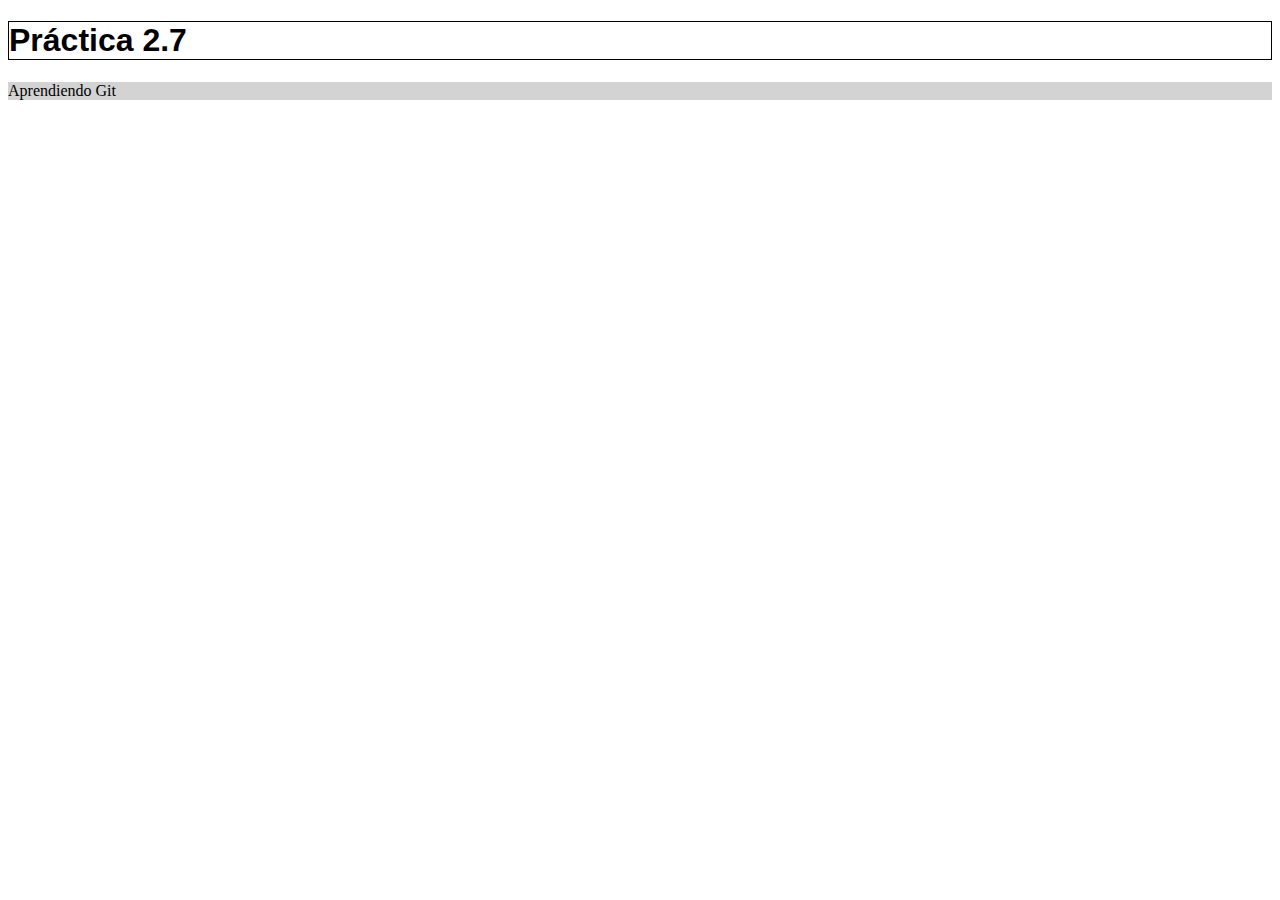
<file: index.html>
<!DOCTYPE html>
<html lang="en">
<head>
    <meta charset="UTF-8">
    <meta http-equiv="X-UA-Compatible" content="IE=edge">
    <meta name="viewport" content="width=device-width, initial-scale=1.0">
    <title>Document</title>
    <link rel="stylesheet" href="css/estilos.css">
</head>
<body>
    <h1>Práctica 2.7</h1>
    <p>Aprendiendo Git</p>
</body>
</html>
</file>
<file: css/estilos.css>
h1{
    font-family: sans-serif;
    border: 1px solid black;
}

p{
    background-color: lightgray;
}
</file>
